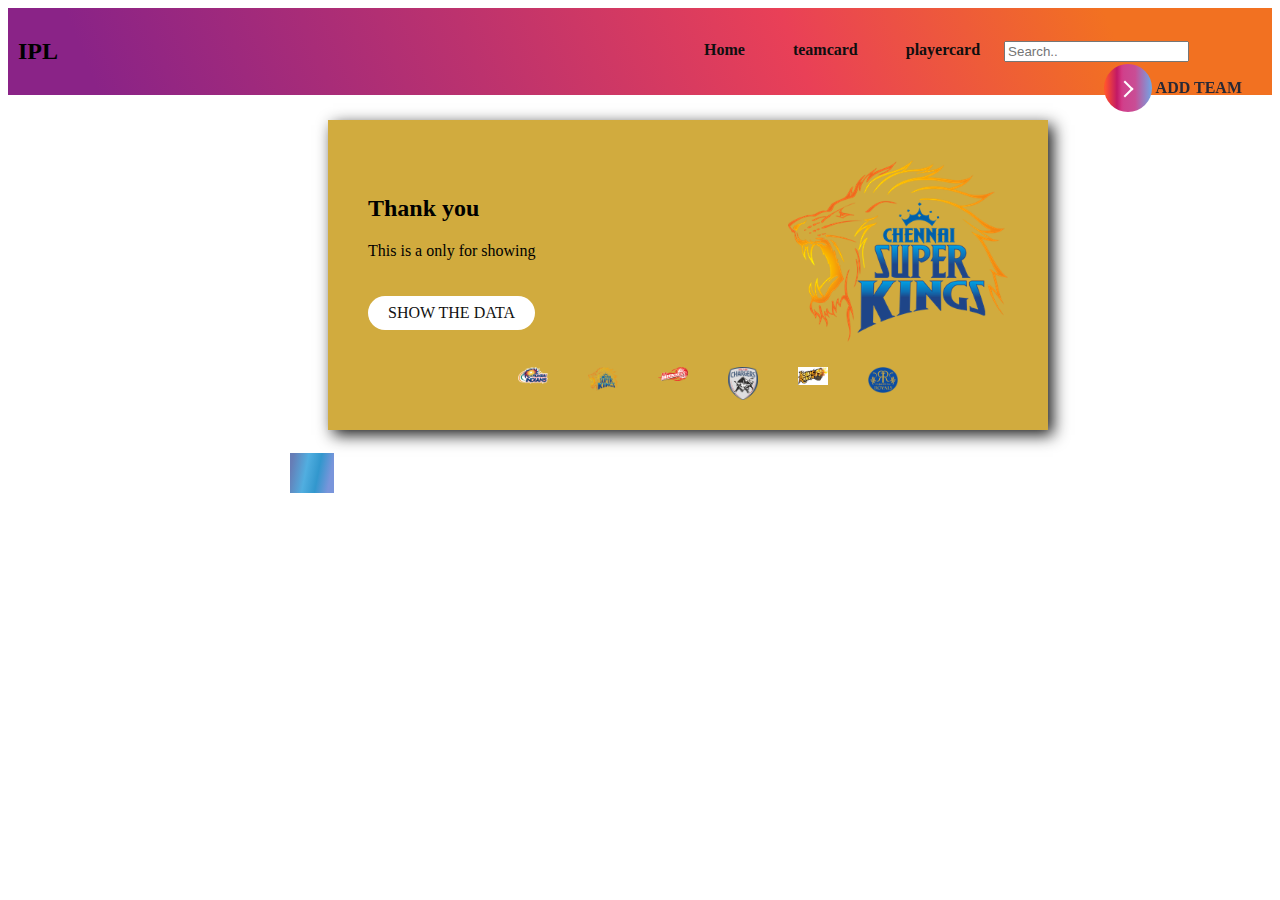
<file: index.html>
<!DOCTYPE html>
<html lang="en">
  <head>
    <meta charset="UTF-8" />
    <meta name="viewport" content="width=device-width, initial-scale=1.0" />
    <meta http-equiv="X-UA-Compatible" content="ie=edge" />
    <title>IPL </title>
    <link rel="stylesheet" href="./css/index.css">
  </head>
  <body>
     <!-- header section -->
    <div class="header">
      <div class="nav">
          <h2 class="logo">IPL</h2>
          <ul>
             <li><a href="index.html">Home</a></li>
             <li><a href="#teamCard">teamcard</a></li>
             <li><a href="player.html">playercard</a></li>
             <li><input type="search" name="Search" id="Search" placeholder="Search.."></li>
          </ul>
      </div>
  </div>
  
 
 <div class="btn-div">
  <button class="learn-more submit" class="add" id="add" >
      <span class="circle" aria-hidden="true">
          <span class="icon arrow"></span>
      </span>
      <span class="button-text">Add Team </span>
  </button>
</div>
  
  <!-- homepage  -->
  <section class="sec">
    <div class="content">
        <div class="textBox">
            <h2>Thank you</h2>
            <p>This is a only for showing</p>
            <a href="player.html">Show the Data</a>
        </div>
        <div class="imgBox">
            <img src="./img/1.png" alt="" class="logo">
        </div>
    </div>
    <ul class="thumb">
        <li><img src="./img/2.png" alt="" onclick="imgSlider('./img/2.png');changeBgColor('#0062be')"></li>
        <li><img src="./img/1.png" onclick="imgSlider('./img/1.png');changeBgColor('#D1AB3E')"></li>
        <li><img src="./img/4.png" onclick="imgSlider('./img/4.png');changeBgColor('#8C411E')"></li>
        <li><img src="./img/5.png" onclick="imgSlider('./img/5.png');changeBgColor('#021B3A')"></li>
        <li><img src="./img/6.jpg" onclick="imgSlider('./img/6.jpg');changeBgColor('#f6f6f6')"></li>
        <li><img src="./img/7.png" onclick="imgSlider('./img/7.png');changeBgColor('#CBA92B')"></li>
       
 
    </ul>
</section>


    <!-- popup form -->
    <div class="popup">
    <div class="team">
      <div class="close-btn">&times;</div>
        <form action="javascript:;" class="form">
          
          <div class="form-element">
            <label for="name">Name :</label>
            <input
            type="text"
            name="name"
            id="name"
            placeholder="Team Name"
            aria-required="true"
          />
        </div>
          
          <div class="form-element">
            <label for="icon">LOGO:</label>
            <input
            type="text"
            name="icon"
            id="icon"
            placeholder="Team Icon"
            aria-required="false"
          />
        </div>
          
          <div class="form-element">
            <label for="playerCount">playerCount:</label>
            <input
            type="number"
            name="playerCount"
            id="playerCount"
            placeholder="Player Count"
            aria-required="true"
          />
        </div>
          
          <div class="form-element">
            <label for="topBowler">Bowler:</label>
            <input
            type="number"
            name="topBowler"
            id="topBowler"
            placeholder="Top Bowler"
            aria-required="true"
          />
        </div>
          <div class="form-element">
            <label for="topBatsman">Batsman:</label>
            <input
            type="number"
            name="topBatsman"
            id="topBatsman"
            placeholder="Top Batsman"
            aria-required="true"
          />
        </div>
          <div class="form-element">
            <label for="wonCount">Winning Match:</label>
            <input
            type="number"
            name="wonCount"
            id="wonCount"
            placeholder="wonCount"
            aria-required="true"
          />
        </div>
        </form>
        <div class="buttons">
          <button onclick="createItem()">create </button>
        </div>
      </div>
    </div>
        <div id="teamCard" class="TEAM">
          <table class="table">
            <thead></thead>
            <tbody></tbody>
          </table>
        </div>
    

    <script src="./js/script.js"></script>
  </body>
</html>
</file>
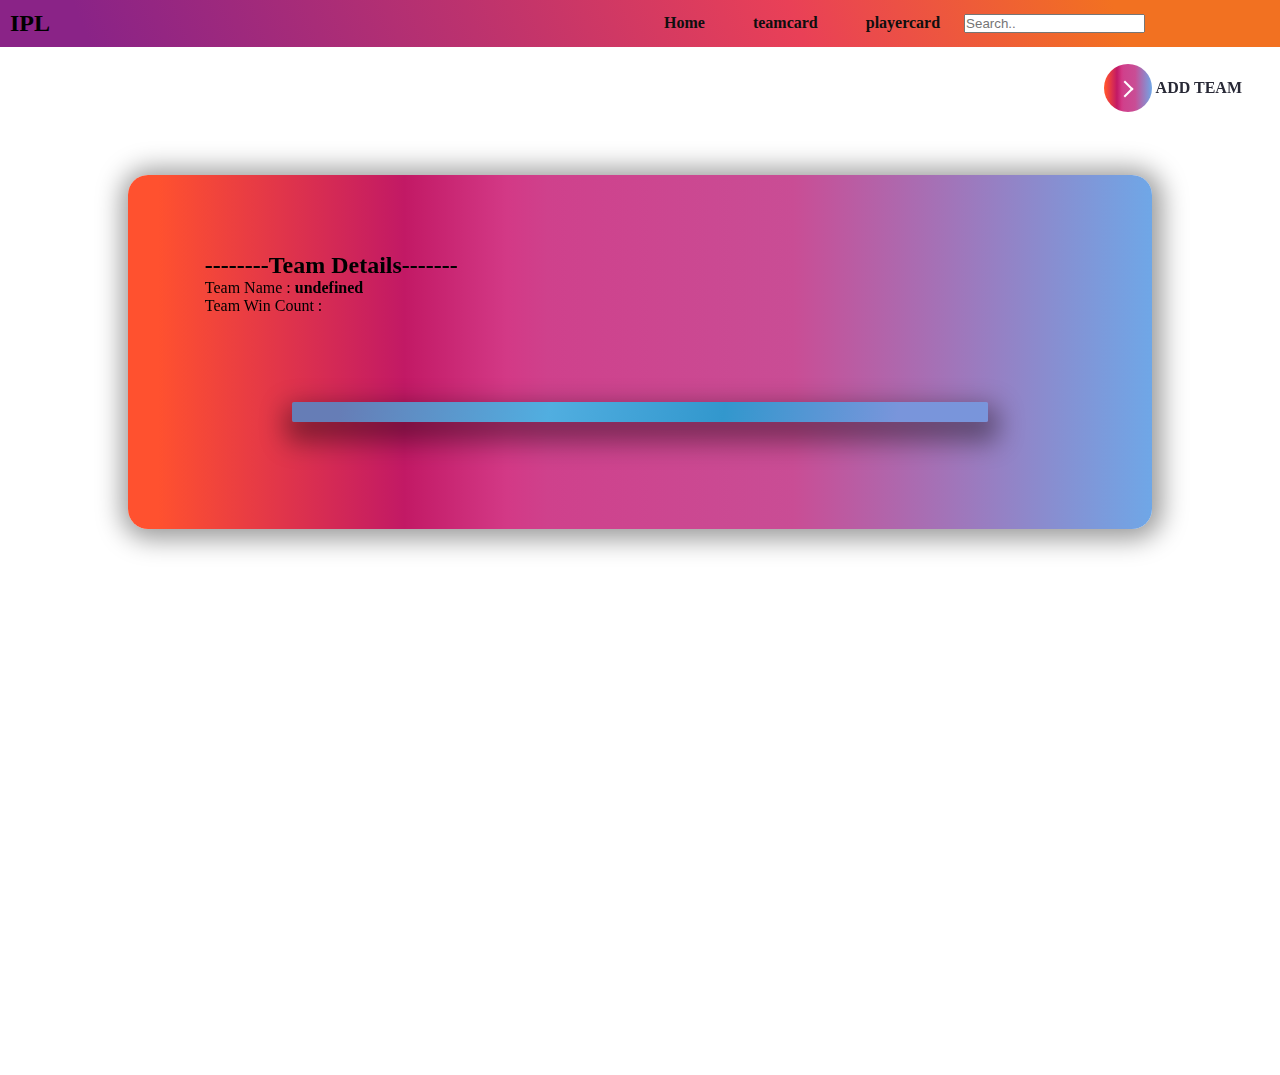
<file: player.html>
<!DOCTYPE html>
<html lang="en">
  <head>
    <meta charset="UTF-8" />
    <meta name="viewport" content="width=device-width, initial-scale=1.0" />
    <meta http-equiv="X-UA-Compatible" content="ie=edge" />
    <title>IPL Player</title>
    <link rel="stylesheet" href="./css/player.css">
  </head>
  <body>

     <!-- header section -->
     <div class="header">
      <div class="nav">
          <h2 class="logo">IPL</h2>
          <ul>
             <li><a href="index.html">Home</a></li>
             <li><a href="index.html">teamcard</a></li>
             <li><a href="player.html">playercard</a></li>
             <li><form  method="GET">
               <input type="search" name="search-area" id="Search" placeholder="Search.." ></form></li>
          </ul>
      </div>
  </div>

  <div class="btn-div">
    <button class="learn-more submit" class="add" id="add" >
        <span class="circle" aria-hidden="true">
            <span class="icon arrow"></span>
        </span>
        <span class="button-text">Add Team </span>
    </button>
  </div>
   
  
    <div class="TeamCard"><h2>--------Team Details-------</h2>
      <div >Team Name : <h4 id="pagename" style="display: inline;"></h4></div>
      <div>Team Win Count : <h4 id="winCnt" style="display: inline;"></h4></div>
      
      <div class="
      player">
      <table class="table">
        <thead></thead>
        <tbody></tbody>
      </table>
    </div>
  </div>
  
  
  <div class="popupform" >
    <div class="close-btn">&times;</div>
    <form action="javascript:;" class="form">
      <div class="form-element">
        <label for="playerName">PlayerName :</label>
        <input
        type="text"
        name="playerName"
        id="playerName"
        placeholder="playerName"
        aria-required="true"
        />
      </div>
      <div class="form-element">
        <label for="from">Form:</label>
        <input
        type="text"
        name="from"
        id="from"
        placeholder="from"
        aria-required="true"
        />
      </div>
      <div class="form-element">
            <label for="price">Price :</label>
            <input
            type="text"
            name="price"
            id="price"
            placeholder="price"
            aria-required="true"
            />
          </div>
          <div class="form-element">
            <label for="isPlaying">Playing Order :</label>
            <input
            type="number"
            name="isPlaying"
            id="isPlaying"
            placeholder="isPlaying"
            aria-required="true"
            />
          </div>
          <div class="form-element">
            <label for="description">Description :</label>
            <input
            type="text"
            name="description"
            id="description"
            placeholder="Description"
            aria-required="true"
            />
          </div>
        </form>
        <div class="button">
          <button onclick="createItem()">create </button>
        </div>
      </div>
      
    </div> 
      


    <script src="./js/script1.js"></script>
  </body>
</html>
</file>
<file: css/index.css>
.nav ul{
    list-style: none;
    display:flex ;
    
 }
 .nav ul li a{
     text-decoration: none;
     color:rgb(15, 15, 15);
     padding:1.5rem;
     font-weight:bold;
     transition: all .5s ease;
 }
 .header{
   background: rgb(138,35,135);
background: linear-gradient(68deg, rgba(138,35,135,1) 7%, rgba(188,50,110,1) 37%, rgba(233,64,87,1) 62%, rgba(242,113,33,1) 87%);
     overflow: hidden;
     padding: 10px;
     
 }
 .nav{
     display:grid;
     grid-template-columns: 6fr 6fr;
     align-items: center;
     width:100%;
     margin:auto;
 }
 .nav ul li a:hover{
     color:#000;
     background:#fff;
 }
 .add:active {
 transform: scale(0.98);
}

 .btn-div {
position:fixed;
top:3.5rem;
right:10rem;
border:none;
border-radius:3px;
padding:0.5rem 1rem;
cursor:pointer;

}
button{
  position:absolute;
  display:inline-block;
  cursor:pointer;
  outline:none;
  border:0;
  vertical-align:middle;
  text-decoration: none;
  background: transparent;
  padding:0;
  font-size:inherit;
  font-family:inherit;

}
button.learn-more {
  width:10rem;
  height: auto;

}
button.learn-more .circle {
  transition:all 0.45s cubic-bezier(0.65,0,0.076,1);
  position:relative;
  display:block;
  margin:0;
  width:3rem;
  height:3rem;
  background: rgb(255,81,47);
background: linear-gradient(90deg, rgba(255,81,47,1) 3%, rgb(194, 25, 101) 27%, rgba(211,57,134,1) 37%, rgba(207,65,140,1) 41%, rgba(201,77,149,1) 65%, rgb(111, 167, 231) 100%);;
  border-radius:1.625rem;
}
button.learn-more .circle .icon{
  transition: all 0.45s cubic-bezier(0.65, 0, 0.076, 1);
  position:absolute;
  top:0;
  bottom:0;
  margin:auto;
  background: rgb(245, 236, 236);

}
button.learn-more .circle .icon.arrow {
  transition:all 0.45s cubic-bezier(0.65, 0, 0.076, 1);
  left:0.625rem;
  width:1.125rem;
  height:0.125rem;
  background:none;
}

button.learn-more .circle .icon.arrow::before{
  position: absolute;
  content:"";
  top: -0.25rem;
  right:0.0625rem;
  width:0.625rem;
  height:0.625rem;
  border-top: 0.125rem solid #fff;
  border-right:0.125rem solid #fff;
  transform: rotate(45deg);

}
button.learn-more .button-text {
  transition:all 0.45scubic-bezier(0.65, 0, 0.076, 1);
  position:absolute;
  top: 0;
  left:0;
  right:0;
  bottom:0;
  padding:0.75rem 0;
  margin: 0 0 0 1.85rem;
  color: #282936;
  font-weight:700;
  line-height:1.5;
  text-align:center;
  text-transform:uppercase;
}
button:hover .circle{
  width: 100%;
}

button:hover .circle .icon.arrow {
  background:#fff;
  transform:translate(1rem, 0);
}
button:hover .button-text{
  color: #fff;

}


/* form styling */


   .buttons{
     width: 85%;
     float: center;
     text-align: center;
     
   }
   .popup{
     position:absolute; 
     background: rgb(255,81,47);
background: linear-gradient(90deg, rgba(255,81,47,1) 3%, rgb(187, 76, 126) 27%, rgba(211,57,134,1) 37%, rgba(207,65,140,1) 41%, rgba(201,77,149,1) 65%, rgb(111, 167, 231) 100%);
border-radius:10px;
  top:-100%;
  opacity:0;
  transform: translate(-50% -30%) scale(1.25);
  align-items: center;
  padding:20px;
  width:400px;
  height:380px;
  
  /* margin:30px; */
  margin:-12%;
  margin-left:15%;
  /* align-items: center; */
  transition:top 0ms ease-in-out 0ms,
        opacity 200ms ease-in-out 0ms,
        transform 200ms ease-in-out 0ms;
}
   
   
   .popup.active{
  top:30%;
  left:25%;
  opacity:1;
  transform:translate(-50% -50%) scale(1);
  transition:top 0ms ease-in-out 200ms,
             opacity 200ms ease-in-out 0ms,
             transform 200ms ease-in-out 0ms;
}
.popup .close-btn {
  position:absolute;
  top:10px;
   right:10px; 
   width:15px;
  height:15px; 
  background: rgb(68, 148, 128);
  color: rgb(255, 0, 0);
  text-align: center;
  line-height: 15px;
  border-radius: 15px;
  cursor:pointer;

}
   .team .form-element{
 margin:15px 10px;
 
}
.team .form-element label{
 font-size:15px;
 color:#222;
}
.team .form-element input{
 margin-top:2px;
 display:block;
 width:80%;
 padding: 3px;
 border:1px solid #aaa;
 border-radius: 5px;
}
.buttons button{
padding-left: 80px;
padding-right: 70px;
height:30px;
border:none;
margin-left:-40px;
font-size: 16px;
background: rgb(255,81,47);
background: linear-gradient(90deg, rgba(255,81,47,1) 3%, rgb(194, 25, 101) 27%, rgba(211,57,134,1) 37%, rgba(207,65,140,1) 41%, rgba(201,77,149,1) 65%, rgb(111, 167, 231) 100%);
color:#f5f5f5;
border-radius: 10px;
cursor:pointer;


}
.TEAM{
background: rgb(102,125,182);
background: linear-gradient(101deg, rgba(102,125,182,1) 7%, rgba(81,174,224,1) 37%, rgba(50,151,205,1) 62%, rgba(121,149,219,1) 87%);
margin:10%;
position:absolute;
margin:100px;
padding: 10px;
margin-top:28%;
align-items:center;
margin-left: 22%;
/* margin-bottom: 50%; */

}

.table{

/* display: grid;
grid-template-columns: 10fr 2fr 2fr 2fr 2fr 2fr 5em 5em; */
padding: 10px;
}
tbody{
background: rgb(138,35,135);
background: linear-gradient(68deg, rgba(138,35,135,1) 7%, rgba(188,50,110,1) 37%, rgba(233,64,87,1) 62%, rgba(242,113,33,1) 87%);
/* margin-bottom: 10%; */
}
.table thead th{
/* margin-right: 10px; */
padding: 15px;


}
tbody tr{
padding:25px;
}
tbody tr:hover{
font-size:1.2rem ;
/* background: rgb(102,125,182); */

/* background-color:#fff; */
 background: linear-gradient(68deg, rgba(138,35,135,1) 7%, rgba(188,50,110,1) 37%, rgba(233,64,87,1) 62%, rgba(242,113,33,1) 87%);
 /* filter:drop-shadow(0px 10px 8px rgba(219,218,218)); */
 
         transform:translateY(8px);
         box-shadow: 2px 2px 26px 2px rgba(0,0,0,0.3);
         cursor: pointer;
     
}

/* image slider style */

section{
 position:absolute;
 margin: auto;
 height:230px;
 padding:40px;
 background: #D1AB3E;
 


}
.sec{
 box-shadow:5px 5px 15px rgba(0,0,0,0.9);
 width:640px;
 margin-top:2%;
 margin-left:25%;
 /* margin-top: 5%; */
}
.content{
 position:relative;
 width:100%;
 display:flex;
 flex-wrap: wrap;
 justify-content: space-between;
 align-items: center;

}

.content .textBox p h2{
 color:#fff;
}
.content .textBox a{
 display:inline-block;
 margin-top:20px;
 padding:8px 20px;
 background: #fff;
 color:#111;
 border-radius: 40px;
 font-weight:500;
 text-decoration: none;
 text-transform: uppercase;
}

.content .imgBox img{
 max-width:220px;
}
.thumb{
 position:absolute;
 left:50%;
 bottom: 10px;
 transform:translateX(-50%);
 display:flex;


}
.thumb li{
 list-style:none;
 display:inline-block;
 margin:0 20px;
 cursor:pointer;
 margin-top:10px ;  
 transition:0.5s; 
 
}
.thumb li:hover{
 transform:translateY(-5px);
 
}
.thumb li img{
 max-width:30px;

}
.thumb li img:hover{
 max-width: 45px;
}
</file>
<file: css/player.css>
*{
    margin:0;
    padding:0;
    /* height:100%; */
}

/* .fullscreen{
  position: relative;
  background-image: url();
} */
.nav ul{
   list-style: none;
   display:flex ;
   
}
.nav ul li a{
    text-decoration: none;
    color:rgb(15, 15, 15);
    padding:1.5rem;
    font-weight:bold;
    transition: all .5s ease;
}
.header{
  background: rgb(138,35,135);
background: linear-gradient(68deg, rgba(138,35,135,1) 7%, rgba(188,50,110,1) 37%, rgba(233,64,87,1) 62%, rgba(242,113,33,1) 87%);
    overflow: hidden;
    padding: 10px;
    
}
.nav{
    display:grid;
    grid-template-columns: 6fr 6fr;
    align-items: center;
    width:100%;
    margin:auto;
}
.nav ul li a:hover{
    color:#000;
    background:#fff;
}



  .popupform{
    background: rgb(102,125,182);
background: linear-gradient(101deg, rgba(102,125,182,1) 7%, rgba(81,174,224,1) 37%, rgba(50,151,205,1) 62%, rgba(121,149,219,1) 87%);
margin:10%;
position:relative;
/* display: grid; */
padding: 30px;
/* margin-top:30%; */
/* align-items:center; */
box-shadow: 2px 12px 26px 8px rgba(0,0,0,0.4);
border-radius: 2px;
opacity:0;
 transform: translate(-50% -30%) scale(1.25);

  }
  .popupform .close-btn {
 /* position:absolute; */
 top:10px;
  right:10px; 
  width:15px;
 height:15px; 
 background: rgb(68, 148, 128);
 color: rgb(255, 0, 0);
 text-align: center;
 line-height: 15px;
 border-radius: 15px;
 cursor:pointer;

}

  .popupform.active{
 margin-top:-35%;
 /* left:25%; */
 opacity:1;
 transform:translate(-50% -50%) scale(1);
 transition:top 0ms ease-in-out 200ms,
            opacity 200ms ease-in-out 0ms,
            transform 200ms ease-in-out 0ms;
}
  .popupform .form-element input{
    /* position:absolute; */
    margin-top:2px;
display:block;
width:50%;
padding: 3px;
border:1px solid #aaa;
border-radius: 5px;

 margin-left:15%;
  }

  /* .popupform .form-element{
/* margin:2px; */


.popupform .form-element label{
margin: 80px;
font-size:16px;
color:#222;
position:relative;
/* display: block; */
}
  .button button{
padding-left: 80px;
padding-right: 90px;
height:30px;
border:none;
/* margin-left:-40px; */
font-size: 16px;
background: rgb(255,81,47);
background: linear-gradient(90deg, rgba(255,81,47,1) 3%, rgb(194, 25, 101) 27%, rgb(63, 7, 35) 37%, rgba(207,65,140,1) 41%, rgba(201,77,149,1) 65%, rgb(111, 167, 231) 100%);
color:#f5f5f5;
border-radius: 10px;
cursor:pointer;
margin-left:30%;
/* margin-right:40%; */


}

.TeamCard{
/* display:grid; */
    /* box-sizing: border-box; */
    position:relative;
    background-color: antiquewhite;
    background: rgb(255,81,47);
background: linear-gradient(90deg, rgba(255,81,47,1) 3%, rgb(194, 25, 101) 27%, rgba(211,57,134,1) 37%, rgba(207,65,140,1) 41%, rgba(201,77,149,1) 65%, rgb(111, 167, 231) 100%);
    padding:6%;
    border-radius: 20px;
    height: 200px;
    margin-top: 7%;
    margin:10%;
    /* margin: 5%; */
    box-shadow: 2px 2px 26px 8px rgba(0,0,0,0.4);
  }
.player{
background: rgb(102,125,182);
background: linear-gradient(101deg, rgba(102,125,182,1) 7%, rgba(81,174,224,1) 37%, rgba(50,151,205,1) 62%, rgba(121,149,219,1) 87%);
margin:10%;
position:relative;
/* margin:100px; */
padding: 10px;
/* margin-top:40%;s */
/* align-items:center; */
box-shadow: 2px 12px 26px 8px rgba(0,0,0,0.4);
border-radius: 2px;

}
thead th{
    padding: 10px;
}
.table tbody tr{
    padding:55px;
}
.table tbody tr:hover{
background: rgb(123,67,151);
background: linear-gradient(101deg, rgb(4, 1, 5) 7%, rgba(220,36,48,1) 67%);
transform:translateY(8px);
             box-shadow: 2px 2px 26px 2px rgba(0,0,0,0.3);
             cursor: pointer;
}
/* .player .table{
/* position: relative; 
align-items: center;
text-align: center;
} 
/* tbody tr{
    padding:25px;
    }
tbody tr:hover{
    font-size:1.2rem ;
    /* background: rgb(102,125,182); */
    
    /* background-color:#fff; */
     /* background: linear-gradient(68deg, rgba(138,35,135,1) 7%, rgba(188,50,110,1) 37%, rgba(233,64,87,1) 62%, rgba(242,113,33,1) 87%);
     /* filter:drop-shadow(0px 10px 8px rgba(219,218,218)); */
     
             /* transform:translateY(8px);
             box-shadow: 2px 2px 26px 2px rgba(0,0,0,0.3);
             cursor: pointer;
         
    } */  

/* + add design */


.add:active {
transform: scale(0.98);
}

.btn-div {
position:fixed;
top:3.5rem;
right:10rem;
border:none;
border-radius:3px;
padding:0.5rem 1rem;
cursor:pointer;

}
button{
 position:absolute;
 display:inline-block;
 cursor:pointer;
 outline:none;
 border:0;
 vertical-align:middle;
 text-decoration: none;
 background: transparent;
 padding:0;
 font-size:inherit;
 font-family:inherit;

}
button.learn-more {
 width:10rem;
 height: auto;

}
button.learn-more .circle {
 transition:all 0.45s cubic-bezier(0.65,0,0.076,1);
 position:relative;
 display:block;
 margin:0;
 width:3rem;
 height:3rem;
 background: rgb(255,81,47);
background: linear-gradient(90deg, rgba(255,81,47,1) 3%, rgb(194, 25, 101) 27%, rgba(211,57,134,1) 37%, rgba(207,65,140,1) 41%, rgba(201,77,149,1) 65%, rgb(111, 167, 231) 100%);;
 border-radius:1.625rem;
}
button.learn-more .circle .icon{
 transition: all 0.45s cubic-bezier(0.65, 0, 0.076, 1);
 position:absolute;
 top:0;
 bottom:0;
 margin:auto;
 background: rgb(245, 236, 236);

}
button.learn-more .circle .icon.arrow {
 transition:all 0.45s cubic-bezier(0.65, 0, 0.076, 1);
 left:0.625rem;
 width:1.125rem;
 height:0.125rem;
 background:none;
}

button.learn-more .circle .icon.arrow::before{
 position: absolute;
 content:"";
 top: -0.25rem;
 right:0.0625rem;
 width:0.625rem;
 height:0.625rem;
 border-top: 0.125rem solid #fff;
 border-right:0.125rem solid #fff;
 transform: rotate(45deg);

}
button.learn-more .button-text {
 transition:all 0.45scubic-bezier(0.65, 0, 0.076, 1);
 position:absolute;
 top: 0;
 left:0;
 right:0;
 bottom:0;
 padding:0.75rem 0;
 margin: 0 0 0 1.85rem;
 color: #282936;
 font-weight:700;
 line-height:1.5;
 text-align:center;
 text-transform:uppercase;
}
button:hover .circle{
 width: 100%;
}

button:hover .circle .icon.arrow {
 background:#fff;
 transform:translate(1rem, 0);
}
button:hover .button-text{
 color: #fff;

}
</file>
